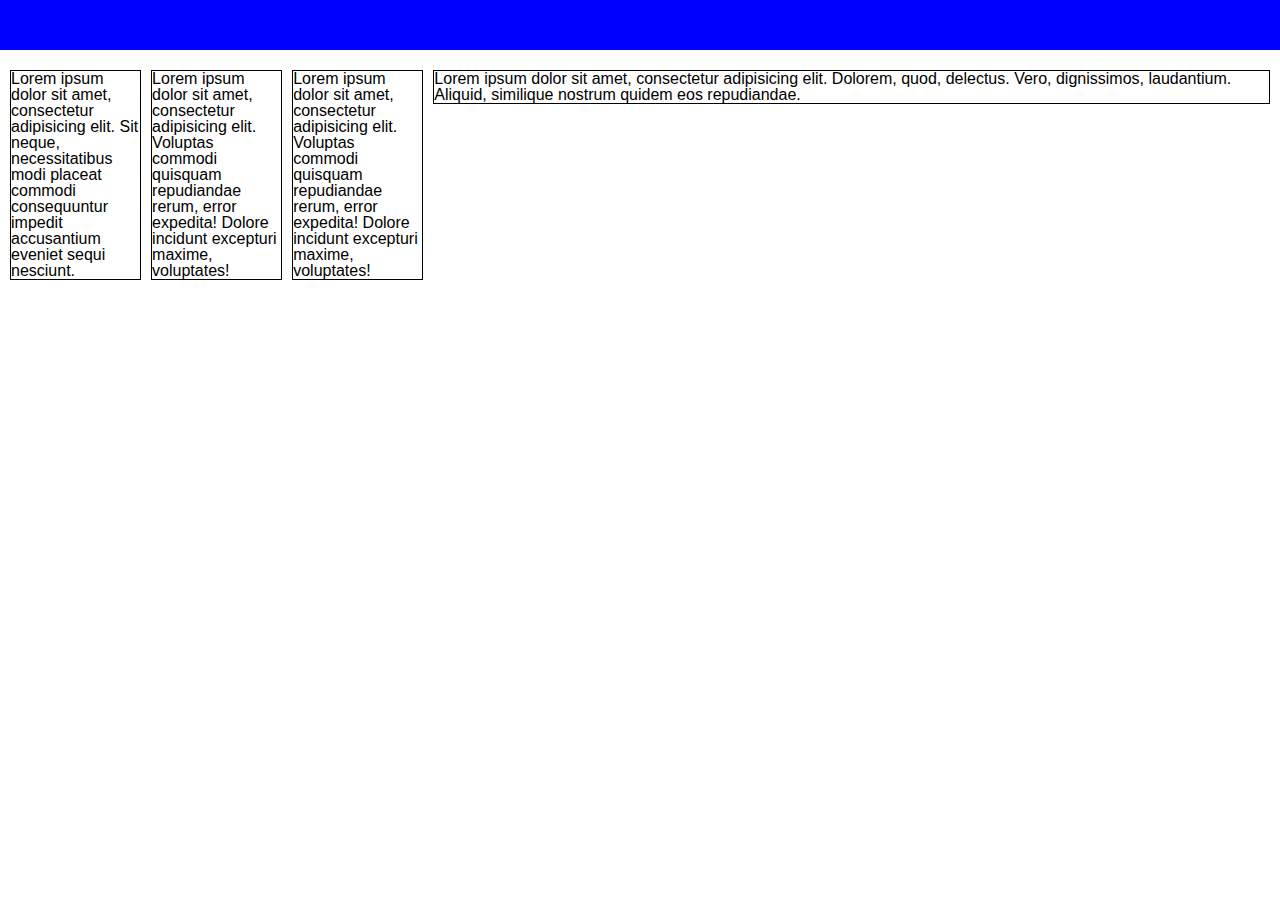
<file: index.html>
<!DOCTYPE html>
<html lang="en">
<head>
	<meta charset="UTF-8">
	<meta http-equiv="X-UA-Compatible" content="IE=edge,chrome=1">
	<title>Flex grid</title>

	<meta name="HandheldFriendly" content="True">
    <meta name="MobileOptimized" content="320">
    <meta name=viewport content="width=device-width, minimum-scale=1.0, maximum-scale=1.0">
	
	<link rel="stylesheet" href="sass/main.css">
</head>

<body>

<div class="test" style="height:50px">
</div>

<div class="grid container grid--gutters grid--full">

	<div class="grid-cell grid--col1-3">
    	<div class="grid grid--gutters">
			<div class="grid-cell grid--col1-3">
				<div style="border:solid 1px #000">
					Lorem ipsum dolor sit amet, consectetur adipisicing elit. Sit neque, necessitatibus modi placeat commodi consequuntur impedit accusantium eveniet sequi nesciunt.
				</div>
		    </div>
		   	<div class="grid-cell grid--col1-3">
				<div style="border:solid 1px #000">
					Lorem ipsum dolor sit amet, consectetur adipisicing elit. Voluptas commodi quisquam repudiandae rerum, error expedita! Dolore incidunt excepturi maxime, voluptates!
				</div>
		    </div>
		 	<div class="grid-cell grid--col1-3">
				<div style="border:solid 1px #000">
					Lorem ipsum dolor sit amet, consectetur adipisicing elit. Voluptas commodi quisquam repudiandae rerum, error expedita! Dolore incidunt excepturi maxime, voluptates!
				</div>
		    </div>	    		
    	</div>
	</div>

	<div class="grid-cell grid--col1-3by2">
		<div style="border:solid 1px #000">
			Lorem ipsum dolor sit amet, consectetur adipisicing elit. Dolorem, quod, delectus. Vero, dignissimos, laudantium. Aliquid, similique nostrum quidem eos repudiandae.
		</div>
	</div>
</div>	


	
</body>
</html>
</file>
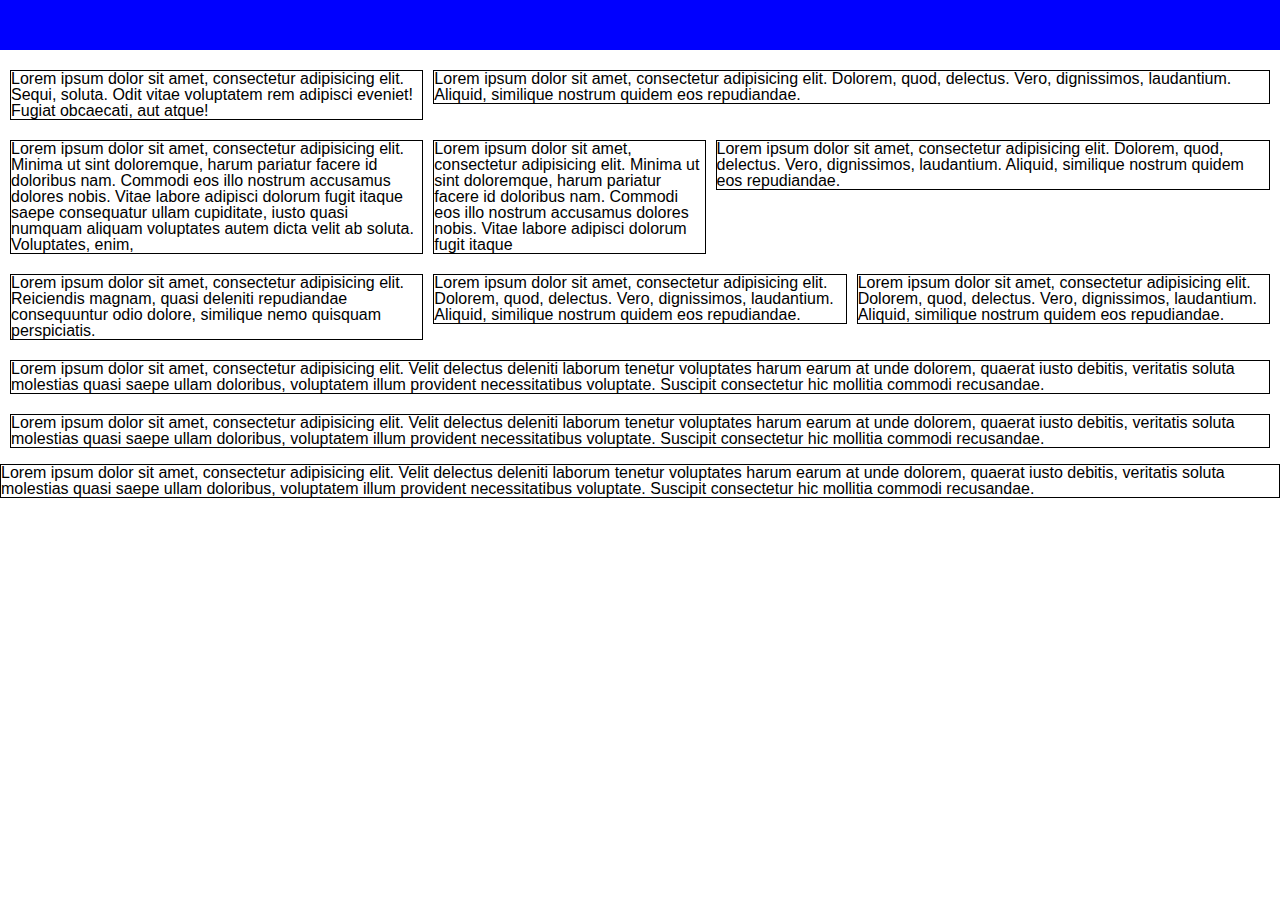
<file: demo1.html>
<!DOCTYPE html>
<html lang="en">
<head>
	<meta charset="UTF-8">
	<meta http-equiv="X-UA-Compatible" content="IE=edge,chrome=1">
	<title>Demo 1 </title>

	<meta name="HandheldFriendly" content="True">
    <meta name="MobileOptimized" content="320">
    <meta name=viewport content="width=device-width, minimum-scale=1.0, maximum-scale=1.0">
	
	<link rel="stylesheet" href="sass/main.css">
</head>

<body>

	<div class="test" style="height:50px">
	</div>
	
	<div class="wrapper"> 
			
		<div class="grid container grid--gutters grid--full">
			<div class="grid-cell grid--col1-3">
				<div style="border:solid 1px #000">
					Lorem ipsum dolor sit amet, consectetur adipisicing elit. Sequi, soluta. Odit vitae voluptatem rem adipisci eveniet! Fugiat obcaecati, aut atque!
				</div>
			</div>

			<div class="grid-cell grid--col1-3by2">
				<div style="border:solid 1px #000">
					Lorem ipsum dolor sit amet, consectetur adipisicing elit. Dolorem, quod, delectus. Vero, dignissimos, laudantium. Aliquid, similique nostrum quidem eos repudiandae.
				</div>
			</div>
		</div>

		<div class="grid container grid--gutters grid--full">
			<div class="grid-cell grid--col1-3">
				<div style="border:solid 1px #000">
					Lorem ipsum dolor sit amet, consectetur adipisicing elit. Minima ut sint doloremque, harum pariatur facere id doloribus nam. Commodi eos illo nostrum accusamus dolores nobis. Vitae labore adipisci dolorum fugit itaque saepe consequatur ullam cupiditate, iusto quasi numquam aliquam voluptates autem dicta velit ab soluta. Voluptates, enim, 
				</div>
			</div>

			<div class="grid-cell grid--col1-3by2">
				<div class="grid grid--gutters grid--full">
					<div class="grid-cell grid--col1-3">
						<div style="border:solid 1px #000">
							Lorem ipsum dolor sit amet, consectetur adipisicing elit. Minima ut sint doloremque, harum pariatur facere id doloribus nam. Commodi eos illo nostrum accusamus dolores nobis. Vitae labore adipisci dolorum fugit itaque 
						</div>
					</div>

					<div class="grid-cell grid--col1-3by2">
						<div style="border:solid 1px #000">
							Lorem ipsum dolor sit amet, consectetur adipisicing elit. Dolorem, quod, delectus. Vero, dignissimos, laudantium. Aliquid, similique nostrum quidem eos repudiandae.
						</div>
					</div>
				</div>
			</div>
		</div>

		<div class="grid container grid--gutters grid--fit">
			<div class="grid-cell">
				<div style="border:solid 1px #000">
					Lorem ipsum dolor sit amet, consectetur adipisicing elit. Reiciendis magnam, quasi deleniti repudiandae consequuntur odio dolore, similique nemo quisquam perspiciatis.
				</div>
			</div>

			<div class="grid-cell">
				<div style="border:solid 1px #000">
					Lorem ipsum dolor sit amet, consectetur adipisicing elit. Dolorem, quod, delectus. Vero, dignissimos, laudantium. Aliquid, similique nostrum quidem eos repudiandae.
				</div>
			</div>

			<div class="grid-cell">
				<div style="border:solid 1px #000">
					Lorem ipsum dolor sit amet, consectetur adipisicing elit. Dolorem, quod, delectus. Vero, dignissimos, laudantium. Aliquid, similique nostrum quidem eos repudiandae.
				</div>
			</div>
		</div>

		<div class="grid container grid--gutters">
			<div class="grid-cell">	
				<div style="border:solid 1px #000">
					Lorem ipsum dolor sit amet, consectetur adipisicing elit. Velit delectus deleniti laborum tenetur voluptates harum earum at unde dolorem, quaerat iusto debitis, veritatis soluta molestias quasi saepe ullam doloribus, voluptatem illum provident necessitatibus voluptate. Suscipit consectetur hic mollitia commodi recusandae.	
				</div>	
			</div>
		</div>
	</div>

	<div class="grid container grid--gutters">
			<div class="grid-cell">	
				<div style="border:solid 1px #000">
					Lorem ipsum dolor sit amet, consectetur adipisicing elit. Velit delectus deleniti laborum tenetur voluptates harum earum at unde dolorem, quaerat iusto debitis, veritatis soluta molestias quasi saepe ullam doloribus, voluptatem illum provident necessitatibus voluptate. Suscipit consectetur hic mollitia commodi recusandae.	
				</div>	
			</div>
	</div>

	<br>

	<div class="grid grid--gutters">
			<div class="grid-cell">	
				<div style="border:solid 1px #000">
					Lorem ipsum dolor sit amet, consectetur adipisicing elit. Velit delectus deleniti laborum tenetur voluptates harum earum at unde dolorem, quaerat iusto debitis, veritatis soluta molestias quasi saepe ullam doloribus, voluptatem illum provident necessitatibus voluptate. Suscipit consectetur hic mollitia commodi recusandae.	
				</div>	
			</div>
	</div>

</body>
</html>
</file>
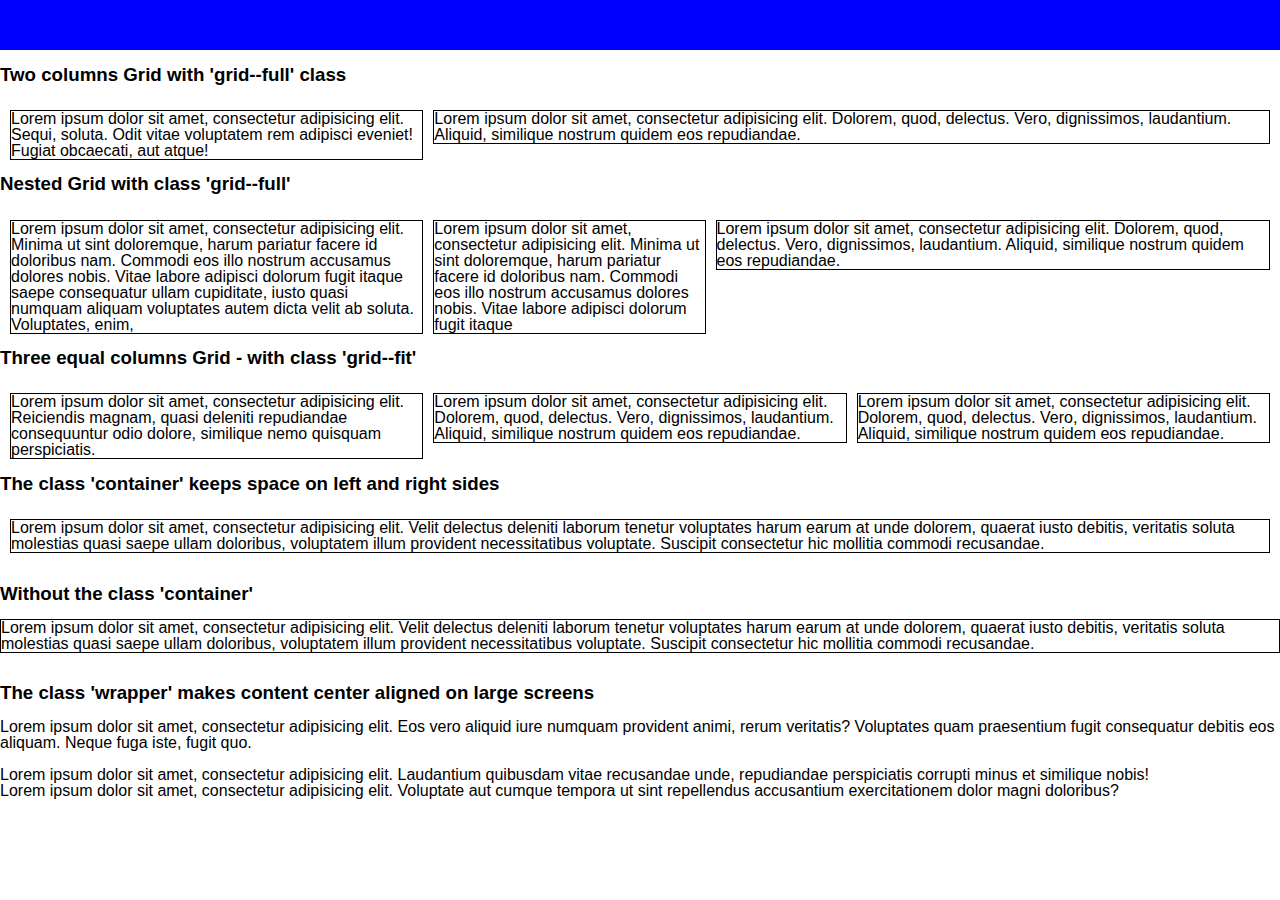
<file: demo2.html>
<!DOCTYPE html>
<html lang="en">
<head>
	<meta charset="UTF-8">
	<meta http-equiv="X-UA-Compatible" content="IE=edge,chrome=1">
	<title>Demo 2 </title>

	<meta name="HandheldFriendly" content="True">
    <meta name="MobileOptimized" content="320">
    <meta name=viewport content="width=device-width, minimum-scale=1.0, maximum-scale=1.0">
	
	<link rel="stylesheet" href="sass/main.css">
</head>

<body>

	<div class="test" style="height:50px">
	</div>
	


	<div class="wrapper"> 
		<h3>Two columns Grid with 'grid--full' class</h3>				
		<div class="grid container grid--gutters grid--full">
			<div class="grid-cell grid--col1-3">
				<div style="border:solid 1px #000">
					Lorem ipsum dolor sit amet, consectetur adipisicing elit. Sequi, soluta. Odit vitae voluptatem rem adipisci eveniet! Fugiat obcaecati, aut atque!
				</div>
			</div>

			<div class="grid-cell grid--col1-3by2">
				<div style="border:solid 1px #000">
					Lorem ipsum dolor sit amet, consectetur adipisicing elit. Dolorem, quod, delectus. Vero, dignissimos, laudantium. Aliquid, similique nostrum quidem eos repudiandae.
				</div>
			</div>
		</div>
		
		<h3>Nested Grid with class 'grid--full'</h3>	
		<div class="grid container grid--gutters grid--full">
			<div class="grid-cell grid--col1-3">
				<div style="border:solid 1px #000">
					Lorem ipsum dolor sit amet, consectetur adipisicing elit. Minima ut sint doloremque, harum pariatur facere id doloribus nam. Commodi eos illo nostrum accusamus dolores nobis. Vitae labore adipisci dolorum fugit itaque saepe consequatur ullam cupiditate, iusto quasi numquam aliquam voluptates autem dicta velit ab soluta. Voluptates, enim, 
				</div>
			</div>

			<div class="grid-cell grid--col1-3by2">
				<div class="grid grid--gutters grid--full">
					<div class="grid-cell grid--col1-3">
						<div style="border:solid 1px #000">
							Lorem ipsum dolor sit amet, consectetur adipisicing elit. Minima ut sint doloremque, harum pariatur facere id doloribus nam. Commodi eos illo nostrum accusamus dolores nobis. Vitae labore adipisci dolorum fugit itaque 
						</div>
					</div>

					<div class="grid-cell grid--col1-3by2">
						<div style="border:solid 1px #000">
							Lorem ipsum dolor sit amet, consectetur adipisicing elit. Dolorem, quod, delectus. Vero, dignissimos, laudantium. Aliquid, similique nostrum quidem eos repudiandae.
						</div>
					</div>
				</div>
			</div>
		</div>

		
		<h3> Three equal columns Grid - with class 'grid--fit'</h3>	
		<div class="grid container grid--gutters grid--fit">
			<div class="grid-cell">
				<div style="border:solid 1px #000">
					Lorem ipsum dolor sit amet, consectetur adipisicing elit. Reiciendis magnam, quasi deleniti repudiandae consequuntur odio dolore, similique nemo quisquam perspiciatis.
				</div>
			</div>

			<div class="grid-cell">
				<div style="border:solid 1px #000">
					Lorem ipsum dolor sit amet, consectetur adipisicing elit. Dolorem, quod, delectus. Vero, dignissimos, laudantium. Aliquid, similique nostrum quidem eos repudiandae.
				</div>
			</div>

			<div class="grid-cell">
				<div style="border:solid 1px #000">
					Lorem ipsum dolor sit amet, consectetur adipisicing elit. Dolorem, quod, delectus. Vero, dignissimos, laudantium. Aliquid, similique nostrum quidem eos repudiandae.
				</div>
			</div>
		</div>
		
		<h3>The class 'container' keeps space on left and right sides</h3>
		<div class="grid container grid--gutters">
			<div class="grid-cell">	
				<div style="border:solid 1px #000">
					Lorem ipsum dolor sit amet, consectetur adipisicing elit. Velit delectus deleniti laborum tenetur voluptates harum earum at unde dolorem, quaerat iusto debitis, veritatis soluta molestias quasi saepe ullam doloribus, voluptatem illum provident necessitatibus voluptate. Suscipit consectetur hic mollitia commodi recusandae.	
				</div>	
			</div>
		</div>
	</div>

	<br>

	<h3>Without the class 'container'</h3>
	<div class="grid grid--gutters">
		<div class="grid-cell">	
			<div style="border:solid 1px #000">
				Lorem ipsum dolor sit amet, consectetur adipisicing elit. Velit delectus deleniti laborum tenetur voluptates harum earum at unde dolorem, quaerat iusto debitis, veritatis soluta molestias quasi saepe ullam doloribus, voluptatem illum provident necessitatibus voluptate. Suscipit consectetur hic mollitia commodi recusandae.	
			</div>	
		</div>
	</div>

	<br>
	
	<h3>The class 'wrapper' makes content center aligned on large screens</h3>
	<div class="wrapper">
		Lorem ipsum dolor sit amet, consectetur adipisicing elit. Eos vero aliquid iure numquam provident animi, rerum veritatis? Voluptates quam praesentium fugit consequatur debitis eos aliquam. Neque fuga iste, fugit quo.
	</div>
	
	<br>

	<div class="test1">Lorem ipsum dolor sit amet, consectetur adipisicing elit. Laudantium quibusdam vitae recusandae unde, repudiandae perspiciatis corrupti minus et similique nobis!</div>
	<div class="test2">Lorem ipsum dolor sit amet, consectetur adipisicing elit. Voluptate aut cumque tempora ut sint repellendus accusantium exercitationem dolor magni doloribus?</div>


	

</body>
</html>
</file>
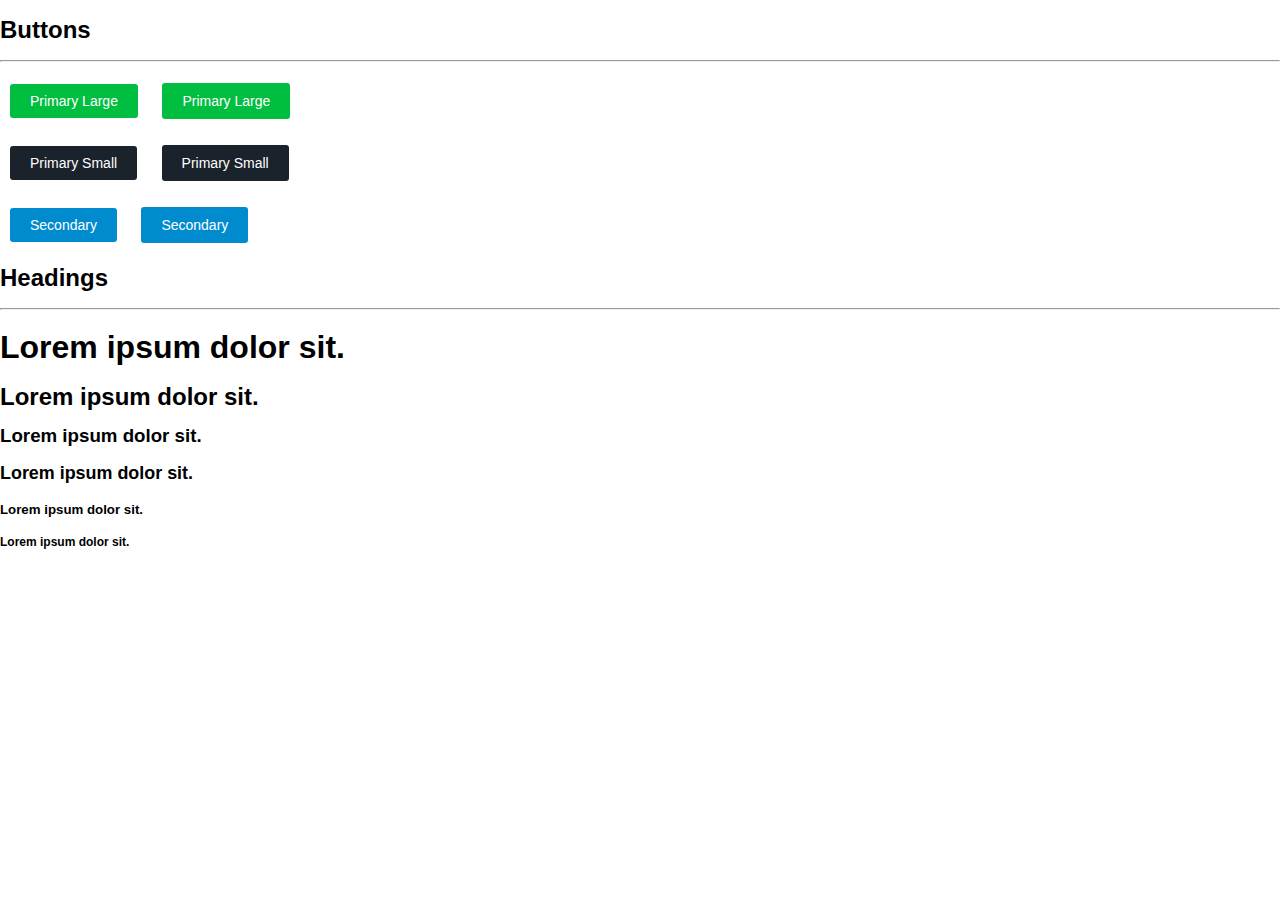
<file: demo3.html>
<!DOCTYPE html>
<html lang="en">
<head>
	<meta charset="UTF-8">
	<meta http-equiv="X-UA-Compatible" content="IE=edge,chrome=1">
	<title>Theme - Based on style guide</title>

	<meta name="HandheldFriendly" content="True">
    <meta name="MobileOptimized" content="320">
    <meta name=viewport content="width=device-width, minimum-scale=1.0, maximum-scale=1.0">
	
	<link rel="stylesheet" href="sass/main.css">
</head>

<body>
	<h2>Buttons</h2>
	<hr>
	<p>
		<a href="javascript:void(0)" class="button button-primary--large">Primary Large</a>
		<button class="button button-primary--large">Primary Large</button>
	</p>
	<p>
		<a href="javascript:void(0)" class="button button-primary--small">Primary Small</a>
		<button class="button button-primary--small">Primary Small</button>
	</p>
	<p>
		<a href="javascript:void(0)" class="button button-secondary">Secondary</a>
		<button class="button button-secondary">Secondary</button>
	</p>

		

	<h2>Headings</h2>
	<hr>
	
	<!--
	<div style="font-size:0.5em">
		<h1>Lorem ipsum dolor sit.</h1>
	</div>
	-->

	<h1>Lorem ipsum dolor sit.</h1>
	<h2>Lorem ipsum dolor sit.</h2>
	<h3>Lorem ipsum dolor sit.</h3>
	<h4>Lorem ipsum dolor sit.</h4>
	<h5>Lorem ipsum dolor sit.</h5>
	<h6>Lorem ipsum dolor sit.</h6>
</body>
</html>
</file>
<file: sass/main.css>
/**
 * Main CSS file.
 *
 * @author Jaydev Gajera <jaydevonline@gmail.com>
 * @version 1.0
 */

html,
body,
ul,
ol {
  margin: 0;
  padding: 0; }

html, body {
  height: 100%; }

*, *::after, *::before {
  box-sizing: border-box; }


.grid {
  display: flex;
  flex-wrap: wrap; }
  .grid-cell {
    flex: 1; }
    .grid-cell--top {
      align-self: flex-start; }
    .grid-cell--bottom {
      align-self: flex-end; }
    .grid-cell--center {
      align-self: center; }
  .grid--gutters {
    margin: -0.625em 0 0 -0.625em; }
    .grid--gutters > .grid-cell {
      padding: 0.625em 0 0 0.625em; }
  .grid--top {
    align-items: flex-start; }
  .grid--bottom {
    align-items: flex-end; }
  .grid--center {
    align-items: center; }
  .grid--fit > .grid-cell {
    flex: 1; }
  .grid--col1-2 {
    flex: 0 0 50%; }
  .grid--col1-3 {
    flex: 0 0 33.3333%; }
  .grid--col1-4 {
    flex: 0 0 25%; }
  .grid--col1-5 {
    flex: 0 0 20%; }
  .grid--col1-3by2 {
    flex: 0 0 66.6666%; }
  .grid--col1-4by3 {
    flex: 0 0 75%; }

.grid.container {
  margin: 0.625em 0.625em 0 0 !important; }

@media (max-width: 47.9375em) {
  .grid .grid {
    display: flex;
    flex-wrap: wrap; }
    .grid .grid .grid-cell {
      flex: 1; }
      .grid .grid .grid-cell--top {
        align-self: flex-start; }
      .grid .grid .grid-cell--bottom {
        align-self: flex-end; }
      .grid .grid .grid-cell--center {
        align-self: center; }

  .grid--full > .grid-cell {
    flex: 0 0 100%; }
  .grid--full .grid--full > .grid-cell {
    flex: 0 0 100%; } }
@media (min-width: 47.9375em) and (max-width: 63.9375em) {
  .grid .grid {
    display: flex;
    flex-wrap: wrap; }
    .grid .grid .grid-cell {
      flex: 1; }
      .grid .grid .grid-cell--top {
        align-self: flex-start; }
      .grid .grid .grid-cell--bottom {
        align-self: flex-end; }
      .grid .grid .grid-cell--center {
        align-self: center; }

  .grid--full > .grid-cell {
    flex: 0 0 100%; }
  .grid--full .grid--full > .grid-cell {
    flex: 0 0 100%; } }
@media (min-width: 63.9375em) {
  .wrapper {
    max-width: 1440px;
    margin: 0 auto; } }
body {
  font-size: 16px;
  line-height: 1; }


ul,
ol {
  list-style-type: none; }

body {
  font-family: "Helvetica", "Arial", sans-serif; }

.button {
  display: inline-block;
  color: #ffffff;
  text-decoration: none;
  padding: 10px 20px;
  margin: 5px 10px;
  font-size: 14px;
  border: none;
  cursor: pointer;
  -webkit-border-radius: 3px;
  border-radius: 3px;
  background-clip: padding-box;
  /* stops bg color from leaking outside the border: */ }

.button-primary--small {
  background: #1A222C; }
  .button-primary--small:hover {
    background: #00BE40;
    transition: all 0.3s ease; }
  .button-primary--small:active {
    background: black; }

.button-primary--large {
  background: #00BE40; }
  .button-primary--large:hover {
    background: #009532;
    transition: all 0.3s ease; }
  .button-primary--large:active {
    background: #003f15; }

.button-secondary {
  background: #008BCF; }
  .button-secondary:hover {
    background: #0070a6;
    transition: all 0.3s ease; }
  .button-secondary:active {
    background: #003550; }

h1 {
  font-size: 2rem;
  margin: .67em 0; }

h2 {
  font-size: 1.5rem;
  margin: .75em 0; }

h3 {
  font-size: 1.17rem;
  margin: .83em 0; }

h4 {
  font-size: 1.12rem;
  margin: 1.1em 0; }

h5 {
  font-size: .83rem;
  margin: 1.5em 0; }

h6 {
  font-size: .75rem;
  margin: 1.67em 0; }

body {
  background-attachment: fixed;
  background-repeat: no-repeat;
  height: 100%; }

.site {
  font-family: Helvetica, Arial, sans-serif;
  color: #fff;
  display: flex;
  flex-direction: column; }

header {
  -webkit-box-flex: none;
  -moz-box-flex: none;
  -webkit-flex: none;
  -ms-flex: none;
  flex: none; }

header.fixed {
  /*background: rgba(0, 0, 0, 0.666);*/
  position: fixed;
  width: 100%; }
  header.fixed .top-header {
    padding: 1em 2em/2; }

.top-header {
  display: -webkit-box;
  display: -webkit-flex;
  display: -moz-flex;
  display: -ms-flexbox;
  display: flex;
  -webkit-box-align: center;
  -ms-flex-align: center;
  -webkit-align-items: center;
  -moz-align-items: center;
  align-items: center;
  background: rgba(0, 0, 0, 0.3);
  padding: 1em 2em; }

.blc-logo {
  display: -webkit-box;
  display: -webkit-flex;
  display: -moz-flex;
  display: -ms-flexbox;
  display: flex;
  -webkit-box-align: baseline;
  -ms-flex-align: baseline;
  -webkit-align-items: baseline;
  -moz-align-items: baseline;
  align-items: baseline; }
  .blc-logo img {
    width: 14rem; }

.navigation {
  display: -webkit-box;
  display: -webkit-flex;
  display: -moz-flex;
  display: -ms-flexbox;
  display: flex;
  -webkit-box-flex: 1;
  -moz-box-flex: 1;
  -webkit-flex: 1;
  -ms-flex: 1;
  flex: 1;
  flex-direction: row;
  font-family: 'Muli', sans-serif;
  justify-content: flex-end; }
  .navigation ul {
    list-style: none; }
    .navigation ul li {
      display: inline-block; }
      .navigation ul li:nth-child(1n) {
        margin-left: 4em; }
      .navigation ul li:first-child {
        margin-left: 0; }
      .navigation ul li a {
        color: rgba(255, 255, 255, 0.9);
        font-weight: 300;
        text-decoration: none; }

.background-image {
  position: fixed;
  left: 0;
  right: 0;
  z-index: 1;
  display: block;
  /*background: url(https://s3.amazonaws.com/files.creativemarket.com/images/screenshots/products/28/280/280567/fuppflzmofimposa23ox1tyg2cm3dg6dezmscelkzistkc9bx7gqfxn0cjldeoae-o.jpg?1419322672) no-repeat center center fixed;
  background: url(../../images/IMG_7975.jpg) no-repeat center center fixed;
  background: url(../../images/IMG_8004.jpg) no-repeat center center fixed;*/
  background: url(../../images/table_setup.jpg) no-repeat center center fixed;
  height: 100%;
  background-size: cover;
  /*	-webkit-filter: blur(5px);
  	-moz-filter: blur(5px);
  	-o-filter: blur(5px);
  	-ms-filter: blur(5px);
  	filter: blur(5px);*/ }

.content {
  /*position: fixed;*/
  /*left: 0;*/
  /*right: 0;*/
  /*z-index: 9999;*/ }
  .content-text {
    font-weight: 300;
    font-family: 'Quicksand', sans-serif;
    font-size: 1.2rem;
    line-height: 1.3rem;
    padding: 1em 2em; }
    .content-text ul {
      margin: 1em 2em; }

.main {
  -webkit-box-align: center;
  -ms-flex-align: center;
  -webkit-align-items: center;
  -moz-align-items: center;
  align-items: center; }

.hero {
  /*background:rgba(0,0,0,0.5);*/
  text-align: center;
  text-shadow: 1px 1px 1px black;
  padding: 1em 2em; }
  @media (min-width: 63.9375em) {
    .hero {
      margin: 1em 0; } }
  .hero h1, .hero h2, .hero h3 {
    font-family: 'Nunito', sans-serif;
    margin: 0 0 0.5rem 0; }
  .hero h1 {
    font-size: 40px;
    font-weight: 300;
    font-stretch: semi-expanded;
    line-height: 1em; }
  .hero h2 {
    font-size: 32px;
    font-weight: 300;
    font-stretch: semi-expanded;
    line-height: 1em; }
  .hero h3 {
    font-family: 'Quicksand', sans-serif;
    font-size: 25px;
    font-weight: 500;
    font-stretch: semi-expanded;
    line-height: 1em; }
  .hero p {
    font-family: 'Quicksand', sans-serif;
    font-size: 32px;
    line-height: 1em;
    margin: 0; }
  .hero .salads {
    position: absolute;
    width: 0;
    height: 0;
    border-top: 9px solid transparent;
    border-right: 9px solid #ffffff;
    -webkit-transform: rotate(10deg);
    -moz-transform: rotate(10deg);
    -ms-transform: rotate(10deg);
    -o-transform: rotate(10deg);
    margin-top: -20px;
    margin-left: 90px; }
    .hero .salads:after {
      content: "";
      position: absolute;
      border: 0 solid transparent;
      border-top: 3px solid #ffffff;
      border-radius: 30px 0 0 0;
      top: -20px;
      left: -30px;
      width: 30px;
      height: 30px;
      -webkit-transform: rotate(45deg);
      -moz-transform: rotate(45deg);
      -ms-transform: rotate(45deg);
      -o-transform: rotate(45deg); }
  .hero-wrapper {
    /*background: url(../../images/table_setup.jpg) center top no-repeat;*/
    background: url(../../images/hero-bg.jpg) center center no-repeat;
    background-size: cover;
    height: 450px;
    margin-top: 1em;
    position: relative; }

.signup-wrapper {
  background: rgba(255, 255, 255, 0.1);
  border-radius: 5px;
  height: 450px;
  margin: 0 2em;
  padding: 30px; }
  @media (min-width: 63.9375em) {
    .signup-wrapper {
      margin: 3em 2em; } }

/* to test media query break points */
@media (max-width: 47.9375em) {
  .test {
    background: #f00; } }
@media (min-width: 47.9375em) and (max-width: 63.9375em) {
  .test {
    background: #0f0; } }
@media (min-width: 63.9375em) {
  .test {
    background: #00f; } }

.box {
  border: 1px solid #e6e6e6; }

/*# sourceMappingURL=main.css.map */
</file>
